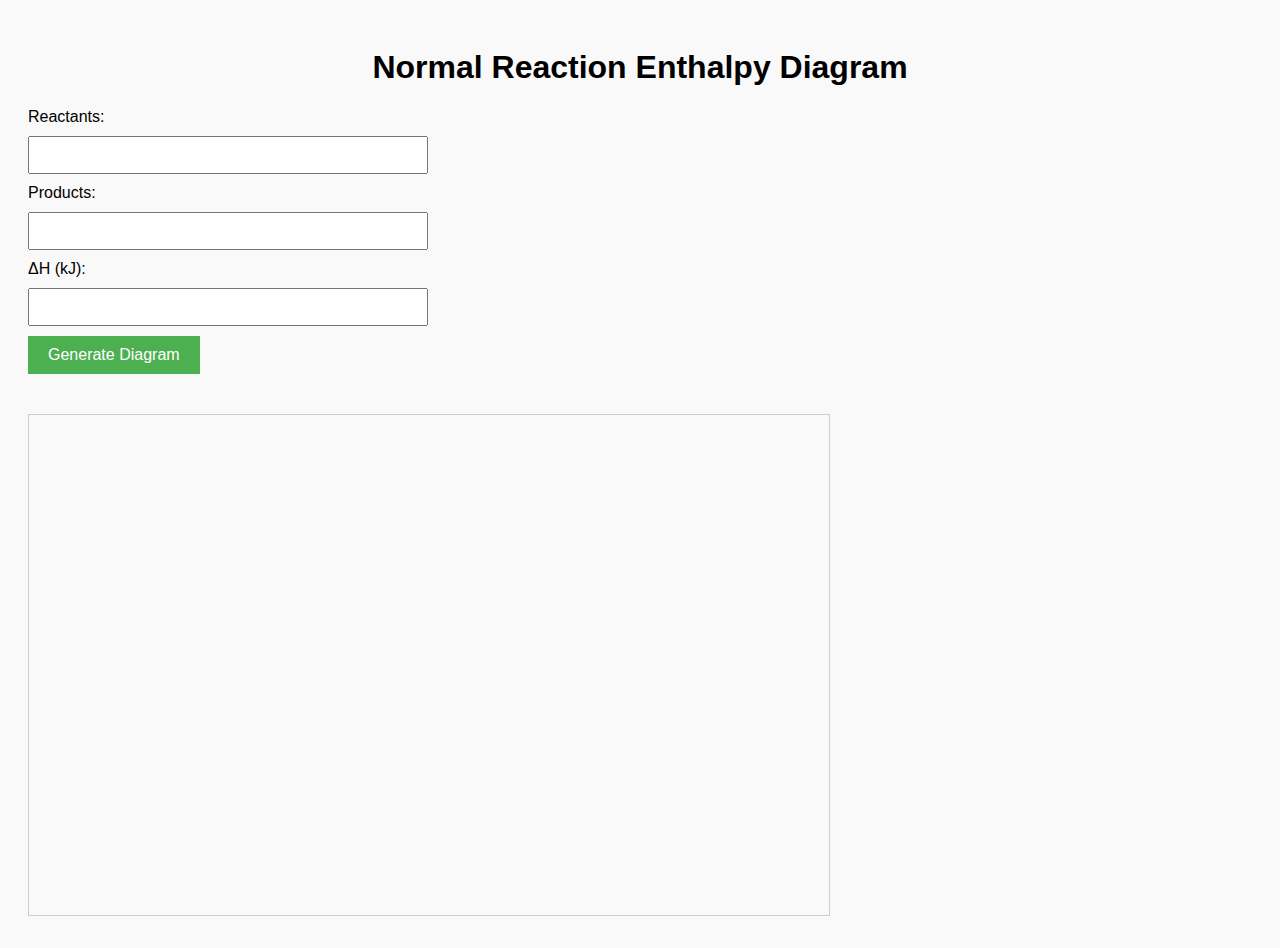
<file: normal.html>
<!DOCTYPE html>
<html lang="en">
<head>
    <meta charset="UTF-8" />
    <meta name="viewport" content="width=device-width, initial-scale=1.0" />
    <title>Normal Reaction - Chemistry Enthalpy Diagram</title>
    <link rel="stylesheet" href="style.css" />
</head>
<body>
    <h1>Normal Reaction Enthalpy Diagram</h1>

    <form id="chemistry-form">
        <label for="reactants">Reactants:</label>
        <input type="text" id="reactants" required />

        <label for="products">Products:</label>
        <input type="text" id="products" required />

        <label for="enthalpy-change">ΔH (kJ):</label>
        <input type="number" id="enthalpy-change" required />

        <button type="submit">Generate Diagram</button>
    </form>

    <div style="position: relative; display: inline-block;">
        <canvas id="potentialEnergyDiagram" width="800" height="500"></canvas>
        <canvas id="overlayCanvas" width="800" height="500" style="position: absolute; top: 0; left: 0; pointer-events: none;"></canvas>
    </div>

    <script src="script.js"></script>
</body>
</html>
</file>
<file: style.css>
body {
    font-family: Arial, sans-serif;
    padding: 20px;
    background: #f9f9f9;
  }
  
  form {
    margin-bottom: 20px;
  }
  
  label, input, button {
    display: block;
    margin: 10px 0;
  }
  
  h1 {
    text-align: center;
  }
  
  #reaction-choice {
    text-align: center;
    margin: 20px 0;
  }
  
  #reaction-choice button {
    padding: 10px 20px;
    font-size: 16px;
    margin: 10px;
    cursor: pointer;
  }
  
  #steps-container {
    margin-bottom: 20px;
  }
  
  .step {
    margin-bottom: 20px;
  }
  
  #add-step {
    padding: 10px 20px;
    font-size: 16px;
    cursor: pointer;
  }
  
  #multi-step-form button {
    padding: 10px 20px;
    font-size: 16px;
    margin-top: 20px;
    cursor: pointer;
  }
  
  canvas {
    border: 1px solid #ccc;
    margin-top: 20px;
    display: block;
    margin-left: auto;
    margin-right: auto;
  }
  
  input[type="text"], input[type="number"] {
    padding: 8px;
    font-size: 16px;
    width: 100%;
    max-width: 400px;
    margin: 10px 0;
    box-sizing: border-box;
  }
  
  button[type="submit"] {
    background-color: #4CAF50;
    color: white;
    border: none;
    padding: 10px 20px;
    font-size: 16px;
    cursor: pointer;
  }
  
  button[type="submit"]:hover {
    background-color: #45a049;
  }
  
  button[type="button"] {
    background-color: #008CBA;
    color: white;
    border: none;
    padding: 10px 20px;
    font-size: 16px;
    cursor: pointer;
  }
  
  button[type="button"]:hover {
    background-color: #007bb5;
  }
</file>
